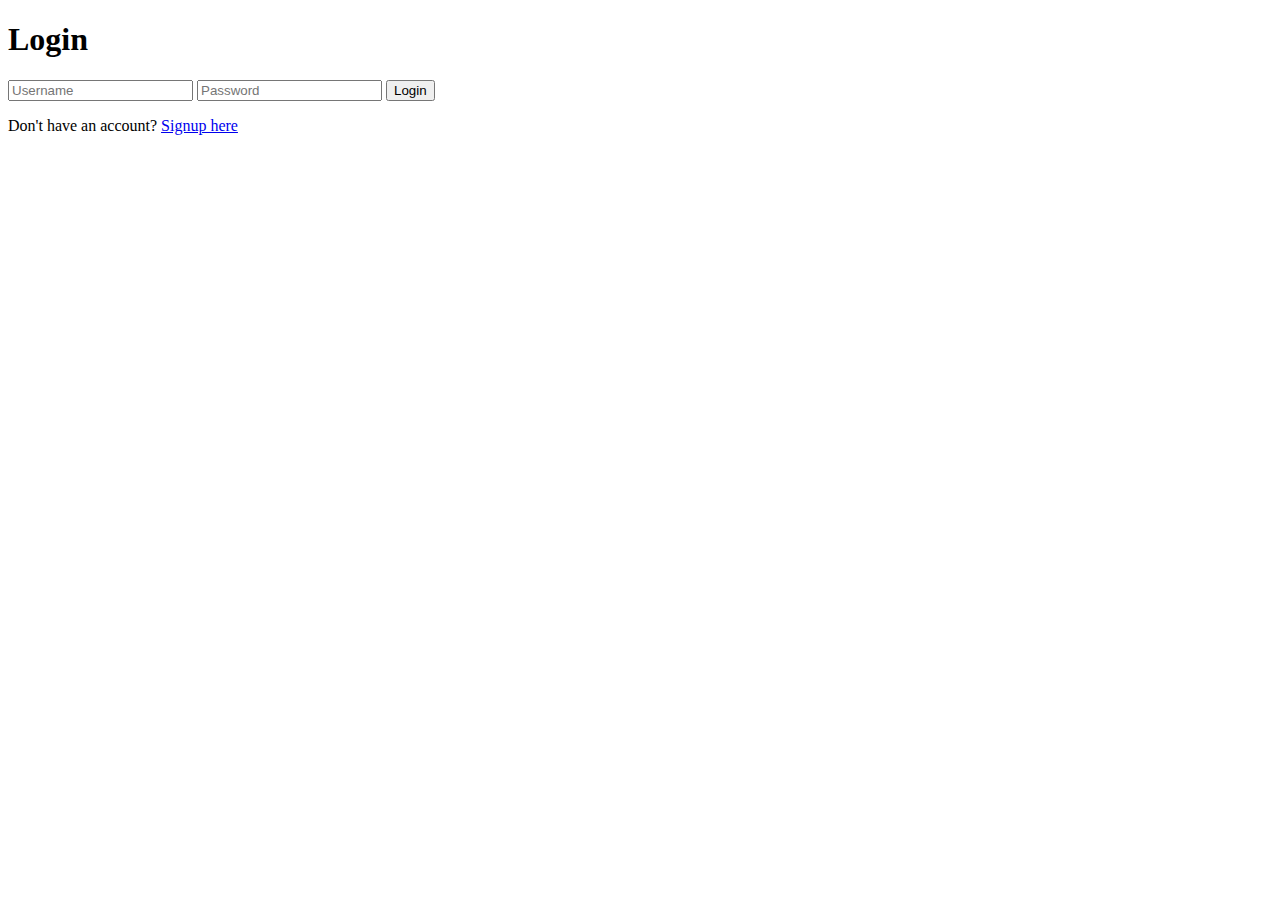
<file: templates/login.html>
<!DOCTYPE html>
<html lang="en">
<head>
    <meta charset="UTF-8">
    <meta name="viewport" content="width=device-width, initial-scale=1.0">
    <title>Login</title>
</head>
<body>
    <h1>Login</h1>
    <form method="POST">
        <input type="text" name="username" placeholder="Username" required>
        <input type="password" name="password" placeholder="Password" required>
        <button type="submit">Login</button>
    </form>
    <p>Don't have an account? <a href="/signup">Signup here</a></p>
</body>
</html>
</file>
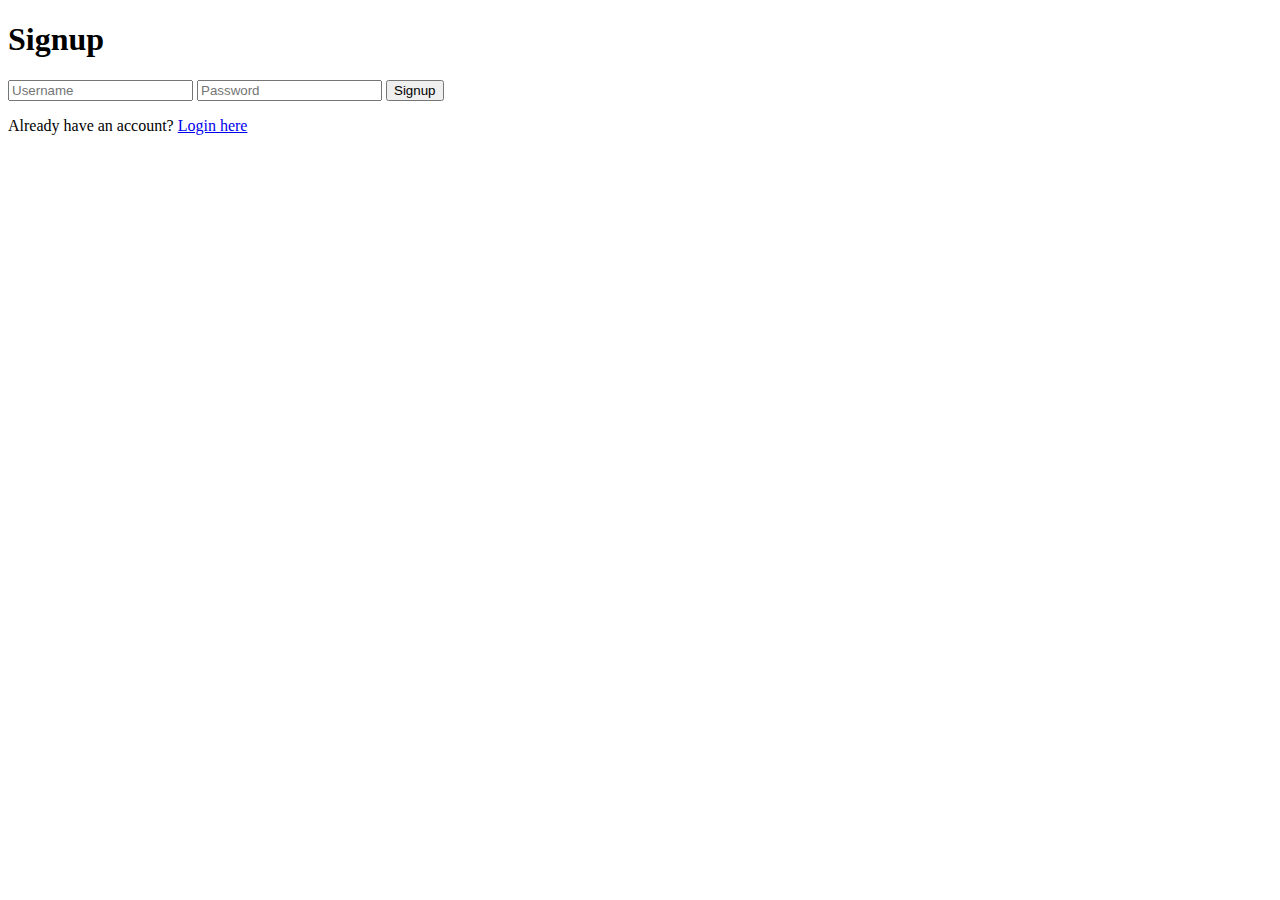
<file: templates/signup.html>
<!DOCTYPE html>
<html lang="en">
<head>
    <meta charset="UTF-8">
    <meta name="viewport" content="width=device-width, initial-scale=1.0">
    <title>Signup</title>
</head>
<body>
    <h1>Signup</h1>
    <form method="POST">
        <input type="text" name="username" placeholder="Username" required>
        <input type="password" name="password" placeholder="Password" required>
        <button type="submit">Signup</button>
    </form>
    <p>Already have an account? <a href="/login">Login here</a></p>
</body>
</html>
</file>
